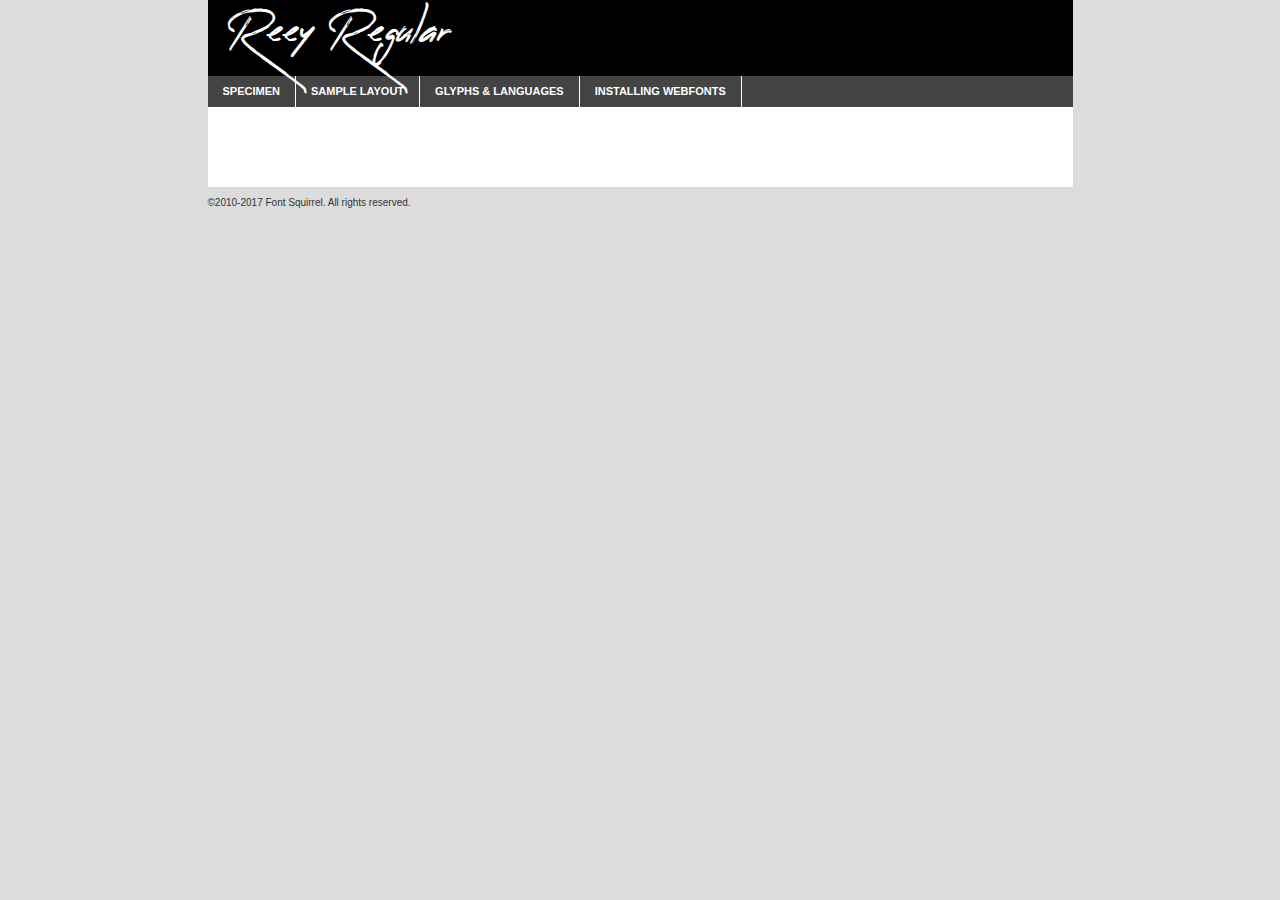
<file: assets/ventors/reey-font/reey-regular-demo.html>
<!DOCTYPE html PUBLIC "-//W3C//DTD XHTML 1.0 Transitional//EN"
	"http://www.w3.org/TR/xhtml1/DTD/xhtml1-transitional.dtd">

<html xmlns="http://www.w3.org/1999/xhtml" xml:lang="en" lang="en">
<head>
	<meta http-equiv="Content-Type" content="text/html; charset=utf-8" />
	<script src="http://ajax.googleapis.com/ajax/libs/jquery/1.7.2/jquery.min.js" type="text/javascript" charset="utf-8"></script>
	<script type="text/javascript">
	(function($){$.fn.easyTabs=function(option){var param=jQuery.extend({fadeSpeed:"fast",defaultContent:1,activeClass:'active'},option);$(this).each(function(){var thisId="#"+this.id;if(param.defaultContent==''){param.defaultContent=1;}
	if(typeof param.defaultContent=="number")
	{var defaultTab=$(thisId+" .tabs li:eq("+(param.defaultContent-1)+") a").attr('href').substr(1);}else{var defaultTab=param.defaultContent;}
	$(thisId+" .tabs li a").each(function(){var tabToHide=$(this).attr('href').substr(1);$("#"+tabToHide).addClass('easytabs-tab-content');});hideAll();changeContent(defaultTab);function hideAll(){$(thisId+" .easytabs-tab-content").hide();}
	function changeContent(tabId){hideAll();$(thisId+" .tabs li").removeClass(param.activeClass);$(thisId+" .tabs li a[href=#"+tabId+"]").closest('li').addClass(param.activeClass);if(param.fadeSpeed!="none")
	{$(thisId+" #"+tabId).fadeIn(param.fadeSpeed);}else{$(thisId+" #"+tabId).show();}}
	$(thisId+" .tabs li").click(function(){var tabId=$(this).find('a').attr('href').substr(1);changeContent(tabId);return false;});});}})(jQuery);
	</script>
	<link rel="stylesheet" href="specimen_files/specimen_stylesheet.css" type="text/css" charset="utf-8" />
	<link rel="stylesheet" href="stylesheet.css" type="text/css" charset="utf-8" />

	<style type="text/css">
					body{
				font-family: 'reeyregular';
							}
		</style>

	<title>Reey Regular Specimen</title>
	
	
	<script type="text/javascript" charset="utf-8">
		$(document).ready(function() {
			$('#container').easyTabs({defaultContent:1});
		});
	</script>
</head>

<body>
<div id="container">
	<div id="header">
		Reey Regular	</div>
	<ul class="tabs">
		<li><a href="#specimen">Specimen</a></li>
		<li><a href="#layout">Sample Layout</a></li>
				<li><a href="#glyphs">Glyphs &amp; Languages</a></li>
		<li><a href="#installing">Installing Webfonts</a></li>
		
	</ul>
	
	<div id="main_content">

		
			<div id="specimen">
		
				<div class="section">
					<div class="grid12 firstcol">
						<div class="huge">AaBb</div>
					</div>
				</div>
		
				<div class="section">
					<div class="glyph_range">A&#x200B;B&#x200b;C&#x200b;D&#x200b;E&#x200b;F&#x200b;G&#x200b;H&#x200b;I&#x200b;J&#x200b;K&#x200b;L&#x200b;M&#x200b;N&#x200b;O&#x200b;P&#x200b;Q&#x200b;R&#x200b;S&#x200b;T&#x200b;U&#x200b;V&#x200b;W&#x200b;X&#x200b;Y&#x200b;Z&#x200b;a&#x200b;b&#x200b;c&#x200b;d&#x200b;e&#x200b;f&#x200b;g&#x200b;h&#x200b;i&#x200b;j&#x200b;k&#x200b;l&#x200b;m&#x200b;n&#x200b;o&#x200b;p&#x200b;q&#x200b;r&#x200b;s&#x200b;t&#x200b;u&#x200b;v&#x200b;w&#x200b;x&#x200b;y&#x200b;z&#x200b;1&#x200b;2&#x200b;3&#x200b;4&#x200b;5&#x200b;6&#x200b;7&#x200b;8&#x200b;9&#x200b;0&#x200b;&amp;&#x200b;.&#x200b;,&#x200b;?&#x200b;!&#x200b;&#64;&#x200b;(&#x200b;)&#x200b;#&#x200b;$&#x200b;%&#x200b;*&#x200b;+&#x200b;-&#x200b;=&#x200b;:&#x200b;;</div>
				</div>
				<div class="section">
					<div class="grid12 firstcol">
						<table class="sample_table">
							<tr><td>10</td><td class="size10">abcdefghijklmnopqrstuvwxyzABCDEFGHIJKLMNOPQRSTUVWXYZ0123456789abcdefghijklmnopqrstuvwxyzABCDEFGHIJKLMNOPQRSTUVWXYZ0123456789abcdefghijklmnopqrstuvwxyzABCDEFGHIJKLMNOPQRSTUVWXYZ</td></tr>
							<tr><td>11</td><td class="size11">abcdefghijklmnopqrstuvwxyzABCDEFGHIJKLMNOPQRSTUVWXYZ0123456789abcdefghijklmnopqrstuvwxyzABCDEFGHIJKLMNOPQRSTUVWXYZ0123456789abcdefghijklmnopqrstuvwxyzABCDEFGHIJKLMNOPQRSTUVWXYZ</td></tr>
							<tr><td>12</td><td class="size12">abcdefghijklmnopqrstuvwxyzABCDEFGHIJKLMNOPQRSTUVWXYZ0123456789abcdefghijklmnopqrstuvwxyzABCDEFGHIJKLMNOPQRSTUVWXYZ0123456789abcdefghijklmnopqrstuvwxyzABCDEFGHIJKLMNOPQRSTUVWXYZ</td></tr>
							<tr><td>13</td><td class="size13">abcdefghijklmnopqrstuvwxyzABCDEFGHIJKLMNOPQRSTUVWXYZ0123456789abcdefghijklmnopqrstuvwxyzABCDEFGHIJKLMNOPQRSTUVWXYZ0123456789abcdefghijklmnopqrstuvwxyzABCDEFGHIJKLMNOPQRSTUVWXYZ</td></tr>
							<tr><td>14</td><td class="size14">abcdefghijklmnopqrstuvwxyzABCDEFGHIJKLMNOPQRSTUVWXYZ0123456789abcdefghijklmnopqrstuvwxyzABCDEFGHIJKLMNOPQRSTUVWXYZ0123456789abcdefghijklmnopqrstuvwxyzABCDEFGHIJKLMNOPQRSTUVWXYZ</td></tr>
							<tr><td>16</td><td class="size16">abcdefghijklmnopqrstuvwxyzABCDEFGHIJKLMNOPQRSTUVWXYZ0123456789abcdefghijklmnopqrstuvwxyzABCDEFGHIJKLMNOPQRSTUVWXYZ</td></tr>
							<tr><td>18</td><td class="size18">abcdefghijklmnopqrstuvwxyzABCDEFGHIJKLMNOPQRSTUVWXYZ0123456789abcdefghijklmnopqrstuvwxyzABCDEFGHIJKLMNOPQRSTUVWXYZ</td></tr>
							<tr><td>20</td><td class="size20">abcdefghijklmnopqrstuvwxyzABCDEFGHIJKLMNOPQRSTUVWXYZ0123456789abcdefghijklmnopqrstuvwxyzABCDEFGHIJKLMNOPQRSTUVWXYZ</td></tr>
							<tr><td>24</td><td class="size24">abcdefghijklmnopqrstuvwxyzABCDEFGHIJKLMNOPQRSTUVWXYZ0123456789abcdefghijklmnopqrstuvwxyzABCDEFGHIJKLMNOPQRSTUVWXYZ</td></tr>
							<tr><td>30</td><td class="size30">abcdefghijklmnopqrstuvwxyzABCDEFGHIJKLMNOPQRSTUVWXYZ0123456789abcdefghijklmnopqrstuvwxyzABCDEFGHIJKLMNOPQRSTUVWXYZ</td></tr>
							<tr><td>36</td><td class="size36">abcdefghijklmnopqrstuvwxyzABCDEFGHIJKLMNOPQRSTUVWXYZ0123456789abcdefghijklmnopqrstuvwxyzABCDEFGHIJKLMNOPQRSTUVWXYZ</td></tr>
							<tr><td>48</td><td class="size48">abcdefghijklmnopqrstuvwxyzABCDEFGHIJKLMNOPQRSTUVWXYZ0123456789abcdefghijklmnopqrstuvwxyzABCDEFGHIJKLMNOPQRSTUVWXYZ</td></tr>
							<tr><td>60</td><td class="size60">abcdefghijklmnopqrstuvwxyzABCDEFGHIJKLMNOPQRSTUVWXYZ0123456789abcdefghijklmnopqrstuvwxyzABCDEFGHIJKLMNOPQRSTUVWXYZ</td></tr>
							<tr><td>72</td><td class="size72">abcdefghijklmnopqrstuvwxyzABCDEFGHIJKLMNOPQRSTUVWXYZ0123456789abcdefghijklmnopqrstuvwxyzABCDEFGHIJKLMNOPQRSTUVWXYZ</td></tr>
							<tr><td>90</td><td class="size90">abcdefghijklmnopqrstuvwxyzABCDEFGHIJKLMNOPQRSTUVWXYZ0123456789abcdefghijklmnopqrstuvwxyzABCDEFGHIJKLMNOPQRSTUVWXYZ</td></tr>
						</table>
				
					</div>
			
				</div>
		
		
		
								<div class="section" id="bodycomparison">


										<div id="xheight">
				<div class="fontbody">&#x25FC;&#x25FC;&#x25FC;&#x25FC;&#x25FC;&#x25FC;&#x25FC;&#x25FC;&#x25FC;&#x25FC;&#x25FC;&#x25FC;&#x25FC;&#x25FC;&#x25FC;&#x25FC;&#x25FC;&#x25FC;&#x25FC;&#x25FC;&#x25FC;&#x25FC;&#x25FC;&#x25FC;&#x25FC;&#x25FC;&#x25FC;&#x25FC;&#x25FC;&#x25FC;&#x25FC;&#x25FC;&#x25FC;&#x25FC;&#x25FC;&#x25FC;&#x25FC;&#x25FC;&#x25FC;&#x25FC;&#x25FC;&#x25FC;&#x25FC;&#x25FC;&#x25FC;&#x25FC;&#x25FC;&#x25FC;&#x25FC;&#x25FC;&#x25FC;&#x25FC;&#x25FC;&#x25FC;&#x25FC;&#x25FC;&#x25FC;&#x25FC;&#x25FC;&#x25FC;&#x25FC;&#x25FC;&#x25FC;&#x25FC;&#x25FC;&#x25FC;&#x25FC;&#x25FC;&#x25FC;&#x25FC;&#x25FC;&#x25FC;&#x25FC;&#x25FC;&#x25FC;&#x25FC;&#x25FC;&#x25FC;&#x25FC;&#x25FC;&#x25FC;&#x25FC;&#x25FC;&#x25FC;&#x25FC;&#x25FC;&#x25FC;&#x25FC;&#x25FC;&#x25FC;&#x25FC;&#x25FC;&#x25FC;&#x25FC;&#x25FC;&#x25FC;&#x25FC;&#x25FC;&#x25FC;body</div><div class="arialbody">body</div><div class="verdanabody">body</div><div class="georgiabody">body</div></div>
										<div class="fontbody" style="z-index:1">
											body<span>Reey Regular</span>
										</div>
										<div class="arialbody" style="z-index:1">
											body<span>Arial</span>
										</div>
										<div class="verdanabody" style="z-index:1">
											body<span>Verdana</span>
										</div>
										<div class="georgiabody" style="z-index:1">
											body<span>Georgia</span>
										</div>



								</div>
		
		
				<div class="section psample psample_row1" id="">
					
					<div class="grid2 firstcol">
						<p class="size10"><span>10.</span>Aenean lacinia bibendum nulla sed consectetur. Fusce dapibus, tellus ac cursus commodo, tortor mauris condimentum nibh, ut fermentum massa justo sit amet risus. Nullam id dolor id nibh ultricies vehicula ut id elit. Cum sociis natoque penatibus et magnis dis parturient montes, nascetur ridiculus mus. Nulla vitae elit libero, a pharetra augue.</p>
			
					</div>
					<div class="grid3">
						<p class="size11"><span>11.</span>Aenean lacinia bibendum nulla sed consectetur. Fusce dapibus, tellus ac cursus commodo, tortor mauris condimentum nibh, ut fermentum massa justo sit amet risus. Nullam id dolor id nibh ultricies vehicula ut id elit. Cum sociis natoque penatibus et magnis dis parturient montes, nascetur ridiculus mus. Nulla vitae elit libero, a pharetra augue.</p>
			
					</div>
					<div class="grid3">
						<p class="size12"><span>12.</span>Aenean lacinia bibendum nulla sed consectetur. Fusce dapibus, tellus ac cursus commodo, tortor mauris condimentum nibh, ut fermentum massa justo sit amet risus. Nullam id dolor id nibh ultricies vehicula ut id elit. Cum sociis natoque penatibus et magnis dis parturient montes, nascetur ridiculus mus. Nulla vitae elit libero, a pharetra augue.</p>
			
					</div>
					<div class="grid4">
						<p class="size13"><span>13.</span>Aenean lacinia bibendum nulla sed consectetur. Fusce dapibus, tellus ac cursus commodo, tortor mauris condimentum nibh, ut fermentum massa justo sit amet risus. Nullam id dolor id nibh ultricies vehicula ut id elit. Cum sociis natoque penatibus et magnis dis parturient montes, nascetur ridiculus mus. Nulla vitae elit libero, a pharetra augue.</p>
			
					</div>
					<div class="white_blend"></div>
					
				</div>
				<div class="section psample psample_row2" id="">
					<div class="grid3 firstcol">
						<p class="size14"><span>14.</span>Aenean lacinia bibendum nulla sed consectetur. Fusce dapibus, tellus ac cursus commodo, tortor mauris condimentum nibh, ut fermentum massa justo sit amet risus. Nullam id dolor id nibh ultricies vehicula ut id elit. Cum sociis natoque penatibus et magnis dis parturient montes, nascetur ridiculus mus. Nulla vitae elit libero, a pharetra augue.</p>
			
					</div>
					<div class="grid4">
						<p class="size16"><span>16.</span>Aenean lacinia bibendum nulla sed consectetur. Fusce dapibus, tellus ac cursus commodo, tortor mauris condimentum nibh, ut fermentum massa justo sit amet risus. Nullam id dolor id nibh ultricies vehicula ut id elit. Cum sociis natoque penatibus et magnis dis parturient montes, nascetur ridiculus mus. Nulla vitae elit libero, a pharetra augue.</p>
			
					</div>
					<div class="grid5">
						<p class="size18"><span>18.</span>Aenean lacinia bibendum nulla sed consectetur. Fusce dapibus, tellus ac cursus commodo, tortor mauris condimentum nibh, ut fermentum massa justo sit amet risus. Nullam id dolor id nibh ultricies vehicula ut id elit. Cum sociis natoque penatibus et magnis dis parturient montes, nascetur ridiculus mus. Nulla vitae elit libero, a pharetra augue.</p>
			
					</div>

					<div class="white_blend"></div>

				</div>
				
				<div class="section psample psample_row3" id="">
					<div class="grid5 firstcol">
						<p class="size20"><span>20.</span>Aenean lacinia bibendum nulla sed consectetur. Fusce dapibus, tellus ac cursus commodo, tortor mauris condimentum nibh, ut fermentum massa justo sit amet risus. Nullam id dolor id nibh ultricies vehicula ut id elit. Cum sociis natoque penatibus et magnis dis parturient montes, nascetur ridiculus mus. Nulla vitae elit libero, a pharetra augue.</p>
					</div>
					<div class="grid7">
						<p class="size24"><span>24.</span>Aenean lacinia bibendum nulla sed consectetur. Fusce dapibus, tellus ac cursus commodo, tortor mauris condimentum nibh, ut fermentum massa justo sit amet risus. Nullam id dolor id nibh ultricies vehicula ut id elit. Cum sociis natoque penatibus et magnis dis parturient montes, nascetur ridiculus mus. Nulla vitae elit libero, a pharetra augue.</p>
					</div>
					
					<div class="white_blend"></div>
					
				</div>
				
				<div class="section psample psample_row4" id="">
					<div class="grid12 firstcol">
						<p class="size30"><span>30.</span>Aenean lacinia bibendum nulla sed consectetur. Fusce dapibus, tellus ac cursus commodo, tortor mauris condimentum nibh, ut fermentum massa justo sit amet risus. Nullam id dolor id nibh ultricies vehicula ut id elit. Cum sociis natoque penatibus et magnis dis parturient montes, nascetur ridiculus mus. Nulla vitae elit libero, a pharetra augue.</p>
					</div>
					<div class="white_blend"></div>
					
				</div>
				
				
				
				<div class="section psample psample_row1 fullreverse">
					<div class="grid2 firstcol">
						<p class="size10"><span>10.</span>Aenean lacinia bibendum nulla sed consectetur. Fusce dapibus, tellus ac cursus commodo, tortor mauris condimentum nibh, ut fermentum massa justo sit amet risus. Nullam id dolor id nibh ultricies vehicula ut id elit. Cum sociis natoque penatibus et magnis dis parturient montes, nascetur ridiculus mus. Nulla vitae elit libero, a pharetra augue.</p>
			
					</div>
					<div class="grid3">
						<p class="size11"><span>11.</span>Aenean lacinia bibendum nulla sed consectetur. Fusce dapibus, tellus ac cursus commodo, tortor mauris condimentum nibh, ut fermentum massa justo sit amet risus. Nullam id dolor id nibh ultricies vehicula ut id elit. Cum sociis natoque penatibus et magnis dis parturient montes, nascetur ridiculus mus. Nulla vitae elit libero, a pharetra augue.</p>
			
					</div>
					<div class="grid3">
						<p class="size12"><span>12.</span>Aenean lacinia bibendum nulla sed consectetur. Fusce dapibus, tellus ac cursus commodo, tortor mauris condimentum nibh, ut fermentum massa justo sit amet risus. Nullam id dolor id nibh ultricies vehicula ut id elit. Cum sociis natoque penatibus et magnis dis parturient montes, nascetur ridiculus mus. Nulla vitae elit libero, a pharetra augue.</p>
			
					</div>
					<div class="grid4">
						<p class="size13"><span>13.</span>Aenean lacinia bibendum nulla sed consectetur. Fusce dapibus, tellus ac cursus commodo, tortor mauris condimentum nibh, ut fermentum massa justo sit amet risus. Nullam id dolor id nibh ultricies vehicula ut id elit. Cum sociis natoque penatibus et magnis dis parturient montes, nascetur ridiculus mus. Nulla vitae elit libero, a pharetra augue.</p>
			
					</div>
					<div class="black_blend"></div>
					
				</div>
				
				<div class="section psample psample_row2 fullreverse">
					<div class="grid3 firstcol">
						<p class="size14"><span>14.</span>Aenean lacinia bibendum nulla sed consectetur. Fusce dapibus, tellus ac cursus commodo, tortor mauris condimentum nibh, ut fermentum massa justo sit amet risus. Nullam id dolor id nibh ultricies vehicula ut id elit. Cum sociis natoque penatibus et magnis dis parturient montes, nascetur ridiculus mus. Nulla vitae elit libero, a pharetra augue.</p>
			
					</div>
					<div class="grid4">
						<p class="size16"><span>16.</span>Aenean lacinia bibendum nulla sed consectetur. Fusce dapibus, tellus ac cursus commodo, tortor mauris condimentum nibh, ut fermentum massa justo sit amet risus. Nullam id dolor id nibh ultricies vehicula ut id elit. Cum sociis natoque penatibus et magnis dis parturient montes, nascetur ridiculus mus. Nulla vitae elit libero, a pharetra augue.</p>
			
					</div>
					<div class="grid5">
						<p class="size18"><span>18.</span>Aenean lacinia bibendum nulla sed consectetur. Fusce dapibus, tellus ac cursus commodo, tortor mauris condimentum nibh, ut fermentum massa justo sit amet risus. Nullam id dolor id nibh ultricies vehicula ut id elit. Cum sociis natoque penatibus et magnis dis parturient montes, nascetur ridiculus mus. Nulla vitae elit libero, a pharetra augue.</p>
			
					</div>
					<div class="black_blend"></div>

				</div>
				
				<div class="section psample fullreverse psample_row3" id="">
					<div class="grid5 firstcol">
						<p class="size20"><span>20.</span>Aenean lacinia bibendum nulla sed consectetur. Fusce dapibus, tellus ac cursus commodo, tortor mauris condimentum nibh, ut fermentum massa justo sit amet risus. Nullam id dolor id nibh ultricies vehicula ut id elit. Cum sociis natoque penatibus et magnis dis parturient montes, nascetur ridiculus mus. Nulla vitae elit libero, a pharetra augue.</p>
					</div>
					<div class="grid7">
						<p class="size24"><span>24.</span>Aenean lacinia bibendum nulla sed consectetur. Fusce dapibus, tellus ac cursus commodo, tortor mauris condimentum nibh, ut fermentum massa justo sit amet risus. Nullam id dolor id nibh ultricies vehicula ut id elit. Cum sociis natoque penatibus et magnis dis parturient montes, nascetur ridiculus mus. Nulla vitae elit libero, a pharetra augue.</p>
					</div>
					
					<div class="black_blend"></div>
					
				</div>
				
				<div class="section psample fullreverse psample_row4" id="" style="border-bottom: 20px #000 solid;">
					<div class="grid12 firstcol">
						<p class="size30"><span>30.</span>Aenean lacinia bibendum nulla sed consectetur. Fusce dapibus, tellus ac cursus commodo, tortor mauris condimentum nibh, ut fermentum massa justo sit amet risus. Nullam id dolor id nibh ultricies vehicula ut id elit. Cum sociis natoque penatibus et magnis dis parturient montes, nascetur ridiculus mus. Nulla vitae elit libero, a pharetra augue.</p>
					</div>
					<div class="black_blend"></div>
					
				</div>
				
				
				
				
			</div>
			
			<div id="layout">
				
				<div class="section">
					
					<div class="grid12 firstcol">
						<h1>Lorem Ipsum Dolor</h1>
						<h2>Etiam porta sem malesuada magna mollis euismod</h2>
						
						<p class="byline">By <a href="#link">Aenean Lacinia</a></p>
					</div>
				</div>
				<div class="section">
					<div class="grid8 firstcol">
						<p class="large">Donec sed odio dui. Morbi leo risus, porta ac consectetur ac, vestibulum at eros. Fusce dapibus, tellus ac cursus commodo, tortor mauris condimentum nibh, ut fermentum massa justo sit amet risus. </p>

						
						<h3>Pellentesque ornare sem</h3>

						<p>Maecenas sed diam eget risus varius blandit sit amet non magna. Maecenas faucibus mollis interdum. Donec ullamcorper nulla non metus auctor fringilla. Nullam id dolor id nibh ultricies vehicula ut id elit. Nullam id dolor id nibh ultricies vehicula ut id elit. </p>

						<p>Aenean eu leo quam. Pellentesque ornare sem lacinia quam venenatis vestibulum. Lorem ipsum dolor sit amet, consectetur adipiscing elit. Cum sociis natoque penatibus et magnis dis parturient montes, nascetur ridiculus mus. </p>

						<p>Nulla vitae elit libero, a pharetra augue. Praesent commodo cursus magna, vel scelerisque nisl consectetur et. Aenean lacinia bibendum nulla sed consectetur. </p>

						<p>Nullam quis risus eget urna mollis ornare vel eu leo. Nullam quis risus eget urna mollis ornare vel eu leo. Maecenas sed diam eget risus varius blandit sit amet non magna. Donec ullamcorper nulla non metus auctor fringilla. </p>

						<h3>Cras mattis consectetur</h3>

						<p>Aenean eu leo quam. Pellentesque ornare sem lacinia quam venenatis vestibulum. Aenean lacinia bibendum nulla sed consectetur. Integer posuere erat a ante venenatis dapibus posuere velit aliquet. Cras mattis consectetur purus sit amet fermentum. </p>

						<p>Nullam id dolor id nibh ultricies vehicula ut id elit. Nullam quis risus eget urna mollis ornare vel eu leo. Cras mattis consectetur purus sit amet fermentum.</p>
					</div>
					
					<div class="grid4 sidebar">
						
						<div class="box reverse">
							<p class="last">Nullam quis risus eget urna mollis ornare vel eu leo. Donec ullamcorper nulla non metus auctor fringilla. Cras mattis consectetur purus sit amet fermentum. Sed posuere consectetur est at lobortis. Lorem ipsum dolor sit amet, consectetur adipiscing elit. </p>
						</div>
						
						<p class="caption">Maecenas sed diam eget risus varius.</p>

						<p>Vestibulum id ligula porta felis euismod semper. Integer posuere erat a ante venenatis dapibus posuere velit aliquet. Vestibulum id ligula porta felis euismod semper. Sed posuere consectetur est at lobortis. Maecenas sed diam eget risus varius blandit sit amet non magna. Fusce dapibus, tellus ac cursus commodo, tortor mauris condimentum nibh, ut fermentum massa justo sit amet risus. </p>

					

						<p>Duis mollis, est non commodo luctus, nisi erat porttitor ligula, eget lacinia odio sem nec elit. Aenean lacinia bibendum nulla sed consectetur. Vivamus sagittis lacus vel augue laoreet rutrum faucibus dolor auctor. Aenean lacinia bibendum nulla sed consectetur. Nullam quis risus eget urna mollis ornare vel eu leo. </p>

						<p>Praesent commodo cursus magna, vel scelerisque nisl consectetur et. Donec ullamcorper nulla non metus auctor fringilla. Maecenas faucibus mollis interdum. Fusce dapibus, tellus ac cursus commodo, tortor mauris condimentum nibh, ut fermentum massa justo sit amet risus. </p>

					</div>
				</div>
				
			</div>


			



		<div id="glyphs">
			<div class="section">
				<div class="grid12 firstcol">
			
				<h1>Language Support</h1>
				<p>The subset of Reey Regular in this kit supports the following languages:<br />
			
					English, Arrernte, Bislama, Cebuano, Fijian, Gilbertese, Hmong, Ibanag, Iloko_ilokano, Interglossa_glosa, Interlingua, Lojban, Norfolk_pitcairnese, Oromo, Rotokas, Seychelles_creole, Shona, Somali, Southern_ndebele, Swahili, Swati_swazi, Tok_pisin, Warlpiri, Xhosa, Zulu, Latinbasic, Ubasic, Demo				</p>
				<h1>Glyph Chart</h1>
				<p>The subset of Reey Regular in this kit includes all the glyphs listed below. Unicode entities are included above each glyph to help you insert individual characters into your layout.</p>
				<div id="glyph_chart">
			
																				 <div><p>&amp;#32;</p>&#32;</div>
																				 <div><p>&amp;#33;</p>&#33;</div>
																				 <div><p>&amp;#34;</p>&#34;</div>
																				 <div><p>&amp;#35;</p>&#35;</div>
																				 <div><p>&amp;#36;</p>&#36;</div>
																				 <div><p>&amp;#37;</p>&#37;</div>
																				 <div><p>&amp;#38;</p>&#38;</div>
																				 <div><p>&amp;#39;</p>&#39;</div>
																				 <div><p>&amp;#40;</p>&#40;</div>
																				 <div><p>&amp;#41;</p>&#41;</div>
																				 <div><p>&amp;#42;</p>&#42;</div>
																				 <div><p>&amp;#43;</p>&#43;</div>
																				 <div><p>&amp;#44;</p>&#44;</div>
																				 <div><p>&amp;#45;</p>&#45;</div>
																				 <div><p>&amp;#46;</p>&#46;</div>
																				 <div><p>&amp;#47;</p>&#47;</div>
																				 <div><p>&amp;#48;</p>&#48;</div>
																				 <div><p>&amp;#49;</p>&#49;</div>
																				 <div><p>&amp;#50;</p>&#50;</div>
																				 <div><p>&amp;#51;</p>&#51;</div>
																				 <div><p>&amp;#52;</p>&#52;</div>
																				 <div><p>&amp;#53;</p>&#53;</div>
																				 <div><p>&amp;#54;</p>&#54;</div>
																				 <div><p>&amp;#55;</p>&#55;</div>
																				 <div><p>&amp;#56;</p>&#56;</div>
																				 <div><p>&amp;#57;</p>&#57;</div>
																				 <div><p>&amp;#58;</p>&#58;</div>
																				 <div><p>&amp;#59;</p>&#59;</div>
																				 <div><p>&amp;#60;</p>&#60;</div>
																				 <div><p>&amp;#61;</p>&#61;</div>
																				 <div><p>&amp;#62;</p>&#62;</div>
																				 <div><p>&amp;#63;</p>&#63;</div>
																				 <div><p>&amp;#64;</p>&#64;</div>
																				 <div><p>&amp;#65;</p>&#65;</div>
																				 <div><p>&amp;#66;</p>&#66;</div>
																				 <div><p>&amp;#67;</p>&#67;</div>
																				 <div><p>&amp;#68;</p>&#68;</div>
																				 <div><p>&amp;#69;</p>&#69;</div>
																				 <div><p>&amp;#70;</p>&#70;</div>
																				 <div><p>&amp;#71;</p>&#71;</div>
																				 <div><p>&amp;#72;</p>&#72;</div>
																				 <div><p>&amp;#73;</p>&#73;</div>
																				 <div><p>&amp;#74;</p>&#74;</div>
																				 <div><p>&amp;#75;</p>&#75;</div>
																				 <div><p>&amp;#76;</p>&#76;</div>
																				 <div><p>&amp;#77;</p>&#77;</div>
																				 <div><p>&amp;#78;</p>&#78;</div>
																				 <div><p>&amp;#79;</p>&#79;</div>
																				 <div><p>&amp;#80;</p>&#80;</div>
																				 <div><p>&amp;#81;</p>&#81;</div>
																				 <div><p>&amp;#82;</p>&#82;</div>
																				 <div><p>&amp;#83;</p>&#83;</div>
																				 <div><p>&amp;#84;</p>&#84;</div>
																				 <div><p>&amp;#85;</p>&#85;</div>
																				 <div><p>&amp;#86;</p>&#86;</div>
																				 <div><p>&amp;#87;</p>&#87;</div>
																				 <div><p>&amp;#88;</p>&#88;</div>
																				 <div><p>&amp;#89;</p>&#89;</div>
																				 <div><p>&amp;#90;</p>&#90;</div>
																				 <div><p>&amp;#91;</p>&#91;</div>
																				 <div><p>&amp;#92;</p>&#92;</div>
																				 <div><p>&amp;#93;</p>&#93;</div>
																				 <div><p>&amp;#94;</p>&#94;</div>
																				 <div><p>&amp;#95;</p>&#95;</div>
																				 <div><p>&amp;#96;</p>&#96;</div>
																				 <div><p>&amp;#97;</p>&#97;</div>
																				 <div><p>&amp;#98;</p>&#98;</div>
																				 <div><p>&amp;#99;</p>&#99;</div>
																				 <div><p>&amp;#100;</p>&#100;</div>
																				 <div><p>&amp;#101;</p>&#101;</div>
																				 <div><p>&amp;#102;</p>&#102;</div>
																				 <div><p>&amp;#103;</p>&#103;</div>
																				 <div><p>&amp;#104;</p>&#104;</div>
																				 <div><p>&amp;#105;</p>&#105;</div>
																				 <div><p>&amp;#106;</p>&#106;</div>
																				 <div><p>&amp;#107;</p>&#107;</div>
																				 <div><p>&amp;#108;</p>&#108;</div>
																				 <div><p>&amp;#109;</p>&#109;</div>
																				 <div><p>&amp;#110;</p>&#110;</div>
																				 <div><p>&amp;#111;</p>&#111;</div>
																				 <div><p>&amp;#112;</p>&#112;</div>
																				 <div><p>&amp;#113;</p>&#113;</div>
																				 <div><p>&amp;#114;</p>&#114;</div>
																				 <div><p>&amp;#115;</p>&#115;</div>
																				 <div><p>&amp;#116;</p>&#116;</div>
																				 <div><p>&amp;#117;</p>&#117;</div>
																				 <div><p>&amp;#118;</p>&#118;</div>
																				 <div><p>&amp;#119;</p>&#119;</div>
																				 <div><p>&amp;#120;</p>&#120;</div>
																				 <div><p>&amp;#121;</p>&#121;</div>
																				 <div><p>&amp;#122;</p>&#122;</div>
																				 <div><p>&amp;#123;</p>&#123;</div>
																				 <div><p>&amp;#124;</p>&#124;</div>
																				 <div><p>&amp;#125;</p>&#125;</div>
																				 <div><p>&amp;#126;</p>&#126;</div>
																				 <div><p>&amp;#160;</p>&#160;</div>
																				 <div><p>&amp;#161;</p>&#161;</div>
																				 <div><p>&amp;#162;</p>&#162;</div>
																				 <div><p>&amp;#163;</p>&#163;</div>
																				 <div><p>&amp;#164;</p>&#164;</div>
																				 <div><p>&amp;#165;</p>&#165;</div>
																				 <div><p>&amp;#166;</p>&#166;</div>
																				 <div><p>&amp;#167;</p>&#167;</div>
																				 <div><p>&amp;#168;</p>&#168;</div>
																				 <div><p>&amp;#169;</p>&#169;</div>
																				 <div><p>&amp;#171;</p>&#171;</div>
																				 <div><p>&amp;#173;</p>&#173;</div>
																				 <div><p>&amp;#174;</p>&#174;</div>
																				 <div><p>&amp;#176;</p>&#176;</div>
																				 <div><p>&amp;#177;</p>&#177;</div>
																				 <div><p>&amp;#180;</p>&#180;</div>
																				 <div><p>&amp;#183;</p>&#183;</div>
																				 <div><p>&amp;#184;</p>&#184;</div>
																				 <div><p>&amp;#187;</p>&#187;</div>
																				 <div><p>&amp;#191;</p>&#191;</div>
																				 <div><p>&amp;#215;</p>&#215;</div>
																				 <div><p>&amp;#224;</p>&#224;</div>
																				 <div><p>&amp;#225;</p>&#225;</div>
																				 <div><p>&amp;#226;</p>&#226;</div>
																				 <div><p>&amp;#227;</p>&#227;</div>
																				 <div><p>&amp;#228;</p>&#228;</div>
																				 <div><p>&amp;#229;</p>&#229;</div>
																				 <div><p>&amp;#231;</p>&#231;</div>
																				 <div><p>&amp;#232;</p>&#232;</div>
																				 <div><p>&amp;#233;</p>&#233;</div>
																				 <div><p>&amp;#234;</p>&#234;</div>
																				 <div><p>&amp;#235;</p>&#235;</div>
																				 <div><p>&amp;#236;</p>&#236;</div>
																				 <div><p>&amp;#237;</p>&#237;</div>
																				 <div><p>&amp;#238;</p>&#238;</div>
																				 <div><p>&amp;#239;</p>&#239;</div>
																				 <div><p>&amp;#241;</p>&#241;</div>
																				 <div><p>&amp;#242;</p>&#242;</div>
																				 <div><p>&amp;#243;</p>&#243;</div>
																				 <div><p>&amp;#244;</p>&#244;</div>
																				 <div><p>&amp;#245;</p>&#245;</div>
																				 <div><p>&amp;#246;</p>&#246;</div>
																				 <div><p>&amp;#247;</p>&#247;</div>
																				 <div><p>&amp;#249;</p>&#249;</div>
																				 <div><p>&amp;#250;</p>&#250;</div>
																				 <div><p>&amp;#251;</p>&#251;</div>
																				 <div><p>&amp;#252;</p>&#252;</div>
																				 <div><p>&amp;#253;</p>&#253;</div>
																				 <div><p>&amp;#255;</p>&#255;</div>
																				 <div><p>&amp;#710;</p>&#710;</div>
																				 <div><p>&amp;#732;</p>&#732;</div>
																				 <div><p>&amp;#8192;</p>&#8192;</div>
																				 <div><p>&amp;#8193;</p>&#8193;</div>
																				 <div><p>&amp;#8194;</p>&#8194;</div>
																				 <div><p>&amp;#8195;</p>&#8195;</div>
																				 <div><p>&amp;#8196;</p>&#8196;</div>
																				 <div><p>&amp;#8197;</p>&#8197;</div>
																				 <div><p>&amp;#8198;</p>&#8198;</div>
																				 <div><p>&amp;#8199;</p>&#8199;</div>
																				 <div><p>&amp;#8200;</p>&#8200;</div>
																				 <div><p>&amp;#8201;</p>&#8201;</div>
																				 <div><p>&amp;#8202;</p>&#8202;</div>
																				 <div><p>&amp;#8208;</p>&#8208;</div>
																				 <div><p>&amp;#8209;</p>&#8209;</div>
																				 <div><p>&amp;#8210;</p>&#8210;</div>
																				 <div><p>&amp;#8211;</p>&#8211;</div>
																				 <div><p>&amp;#8212;</p>&#8212;</div>
																				 <div><p>&amp;#8216;</p>&#8216;</div>
																				 <div><p>&amp;#8217;</p>&#8217;</div>
																				 <div><p>&amp;#8218;</p>&#8218;</div>
																				 <div><p>&amp;#8220;</p>&#8220;</div>
																				 <div><p>&amp;#8221;</p>&#8221;</div>
																				 <div><p>&amp;#8222;</p>&#8222;</div>
																				 <div><p>&amp;#8226;</p>&#8226;</div>
																				 <div><p>&amp;#8230;</p>&#8230;</div>
																				 <div><p>&amp;#8239;</p>&#8239;</div>
																				 <div><p>&amp;#8249;</p>&#8249;</div>
																				 <div><p>&amp;#8250;</p>&#8250;</div>
																				 <div><p>&amp;#8287;</p>&#8287;</div>
																				 <div><p>&amp;#8364;</p>&#8364;</div>
																				 <div><p>&amp;#8482;</p>&#8482;</div>
																				 <div><p>&amp;#9724;</p>&#9724;</div>
																																																</div>	
				</div>
		
		
			</div>
		</div>
		
		
		<div id="specs">
			
		</div>
	
		<div id="installing">
			<div class="section">
				<div class="grid7 firstcol">
					<h1>Installing Webfonts</h1>
					
					<p>Webfonts are supported by all major browser platforms but not all in the same way. There are currently four different font formats that must be included in order to target all browsers. This includes TTF, WOFF, EOT and SVG.</p>
					
					<h2>1. Upload your webfonts</h2>
					<p>You must upload your webfont kit to your website. They should be in or near the same directory as your CSS files.</p>
					
					<h2>2. Include the webfont stylesheet</h2>
					<p>A special CSS @font-face declaration helps the various browsers select the appropriate font it needs without causing you a bunch of headaches. Learn more about this syntax by reading the <a href="https://www.fontspring.com/blog/further-hardening-of-the-bulletproof-syntax">Fontspring blog post</a> about it. The code for it is as follows:</p>


<code>
@font-face{ 
	font-family: 'MyWebFont';
	src: url('WebFont.eot');
	src: url('WebFont.eot?#iefix') format('embedded-opentype'),
	     url('WebFont.woff') format('woff'),
	     url('WebFont.ttf') format('truetype'),
	     url('WebFont.svg#webfont') format('svg');
}
</code>

	<p>We've already gone ahead and generated the code for you. All you have to do is link to the stylesheet in your HTML, like this:</p>
	<code>&lt;link rel=&quot;stylesheet&quot; href=&quot;stylesheet.css&quot; type=&quot;text/css&quot; charset=&quot;utf-8&quot; /&gt;</code>

					<h2>3. Modify your own stylesheet</h2>
					<p>To take advantage of your new fonts, you must tell your stylesheet to use them. Look at the original @font-face declaration above and find the property called "font-family." The name linked there will be what you use to reference the font. Prepend that webfont name to the font stack in the "font-family" property, inside the selector you want to change. For example:</p>
<code>p { font-family: 'WebFont', Arial, sans-serif; }</code>

<h2>4. Test</h2>
<p>Getting webfonts to work cross-browser <em>can</em> be tricky. Use the information in the sidebar to help you if you find that fonts aren't loading in a particular browser.</p>
				</div>
				
				<div class="grid5 sidebar">
					<div class="box">
						<h2>Troubleshooting<br />Font-Face Problems</h2>
						<p>Having trouble getting your webfonts to load in your new website? Here are some tips to sort out what might be the problem.</p>

						<h3>Fonts not showing in any browser</h3>

						<p>This sounds like you need to work on the plumbing. You either did not upload the fonts to the correct directory, or you did not link the fonts properly in the CSS. If you've confirmed that all this is correct and you still have a problem, take a look at your .htaccess file and see if requests are getting intercepted.</p>

						<h3>Fonts not loading in iPhone or iPad</h3>

						<p>The most common problem here is that you are serving the fonts from an IIS server. IIS refuses to serve files that have unknown MIME types. If that is the case, you must set the MIME type for SVG to "image/svg+xml" in the server settings. Follow these instructions from Microsoft if you need help.</p>

						<h3>Fonts not loading in Firefox</h3>

						<p>The primary reason for this failure? You are still using a version Firefox older than 3.5. So upgrade already! If that isn't it, then you are very likely serving fonts from a different domain. Firefox requires that all font assets be served from the same domain. Lastly it is possible that you need to add WOFF to your list of MIME types (if you are serving via IIS.)</p>

						<h3>Fonts not loading in IE</h3>

						<p>Are you looking at Internet Explorer on an actual Windows machine or are you cheating by using a service like Adobe BrowserLab? Many of these screenshot services do not render @font-face for IE. Best to test it on a real machine.</p>

						<h3>Fonts not loading in IE9</h3>

						<p>IE9, like Firefox, requires that fonts be served from the same domain as the website. Make sure that is the case.</p>
					</div>
				</div>
			</div>
			
		</div>
	
	</div>
	<div id="footer">
		<p>&copy;2010-2017 Font Squirrel. All rights reserved.</p>
	</div>
</div>
</body>
</html>
</file>
<file: assets/ventors/reey-font/stylesheet.css>
/*! Generated by Font Squirrel (https://www.fontsquirrel.com) on January 28, 2021 */



@font-face {
    font-family: 'reeyregular';
    src: url('reey-regular-webfont.woff2') format('woff2'),
         url('reey-regular-webfont.woff') format('woff');
    font-weight: normal;
    font-style: normal;

}
</file>
<file: assets/ventors/reey-font/specimen_files/specimen_stylesheet.css>
@import url('grid_12-825-55-15.css');

/*  
	CSS Reset by Eric Meyer - Released under Public Domain
    http://meyerweb.com/eric/tools/css/reset/
*/
html, body, div, span, applet, object, iframe,
h1, h2, h3, h4, h5, h6, p, blockquote, pre,
a, abbr, acronym, address, big, cite, code,
del, dfn, em, font, img, ins, kbd, q, s, samp,
small, strike, strong, sub, sup, tt, var,
b, u, i, center, dl, dt, dd, ol, ul, li,
fieldset, form, label, legend, table, 
caption, tbody, tfoot, thead, tr, th, td 
                  {margin: 0;padding: 0;border: 0;outline: 0;
                  font-size: 100%;vertical-align: baseline;
                  background: transparent;}
body              {line-height: 1;}
ol, ul            {list-style: none;}
blockquote, q     {quotes: none;}
blockquote:before, blockquote:after,
q:before, q:after {content: '';	content: none;}
:focus            {outline: 0;}
ins               {text-decoration: none;}
del               {text-decoration: line-through;}
table             {border-collapse: collapse;border-spacing: 0;}




body {
	color: #000;
	background-color: #dcdcdc;
}

a {
	text-decoration: none;
	color: #1883ba;
}

h1{
	font-size: 32px;
	font-weight: normal;
	font-style: normal;
	margin-bottom: 18px;
}

h2{
	font-size: 18px;
}

#container {
	width: 865px;
	margin: 0px auto;
}


#header {
	padding: 20px;
	font-size: 36px;
	background-color: #000;
	color: #fff;
}

#header span {
	color: #666;
}
#main_content {
	background-color: #fff;
	padding: 60px 20px 20px;
}


#footer p {
	margin: 0;
	padding-top: 10px;
	padding-bottom: 50px;
	color: #333;
	font: 10px Arial, sans-serif;
}

.tabs {
	width: 100%;
	height: 31px;
	background-color: #444;
}
.tabs li {
	float:  left;
	margin: 0;
	overflow: hidden;
	background-color: #444;
}
.tabs li a {
	display: block;
	color: #fff;
	text-decoration: none;
	font: bold 11px/11px 'Arial';
	text-transform: uppercase;
	padding: 10px 15px;
	border-right: 1px solid #fff;
}

.tabs li a:hover {
		background-color: #00b3ff;

}

.tabs li.active a {
	color:  #000;
	background-color: #fff;
}



div.huge {
	
	font-size: 300px;
	line-height: 1em;
	padding: 0;
	letter-spacing: -.02em;
	overflow: hidden;
}
div.glyph_range {
	font-size: 72px;
	line-height: 1.1em;
}

.size10{ font-size: 10px; }
.size11{ font-size: 11px; }
.size12{ font-size: 12px; }
.size13{ font-size: 13px; }
.size14{ font-size: 14px; }
.size16{ font-size: 16px; }
.size18{ font-size: 18px; }
.size20{ font-size: 20px; }
.size24{ font-size: 24px; }
.size30{ font-size: 30px; }
.size36{ font-size: 36px; }
.size48{ font-size: 48px; }
.size60{ font-size: 60px; }
.size72{ font-size: 72px; }
.size90{ font-size: 90px; }


.psample_row1 {	height: 120px;}
.psample_row1 {	height: 120px;}
.psample_row2 {	height: 160px;}
.psample_row3 {	height: 160px;}
.psample_row4 {	height: 160px;}

.psample {
	overflow: hidden;
	position: relative;
}
.psample p {
	line-height: 1.3em;
	display: block;
	overflow: hidden;
	margin: 0;
}

.psample span {
	margin-right: .5em;
}

.white_blend {
	width: 100%;
	height: 61px;
	background-image: url([data-uri]);
	position: absolute;
	bottom: 0;
}
.black_blend {
	width: 100%;
	height: 61px;
	background-image: url([data-uri]);
	position: absolute;
	bottom: 0;
}
.fullreverse {
	background:  #000 !important;
	color:  #fff !important;
	margin-left: -20px;
	padding-left: 20px;
	margin-right: -20px;
	padding-right: 20px;
	padding: 20px;
	margin-bottom:0;
}


.sample_table td {
	padding-top: 3px;
	padding-bottom:5px;
	padding-left: 5px;
	vertical-align: middle;
	line-height: 1.2em;
}

.sample_table td:first-child {
	background-color: #eee;
	text-align: right;
	padding-right: 5px;
	padding-left: 0;
	padding: 5px;
	font: 11px/12px "Courier New", Courier, mono;
}

code {
	white-space: pre;
	background-color: #eee;
	display: block;
	padding: 10px;
	margin-bottom: 18px;
	overflow: auto;
}


.bottom,.last 	{margin-bottom:0 !important; padding-bottom:0 !important;}

.box  { 
  padding: 18px; 
  margin-bottom: 18px; 
  background: #eee; 
}

.reverse,.reversed { background:  #000 !important;color:  #fff !important; border: none !important;}

#bodycomparison {
	position: relative;
	overflow: hidden;
	font-size: 72px;
	height: 90px;
	white-space: nowrap;
}

#bodycomparison div{
	font-size: 72px;
	line-height: 90px;
	display: inline;
	margin: 0 15px 0 0;
	padding: 0;
}

#bodycomparison div span{
	font: 10px Arial;
	position: absolute;
	left: 0;
}
#xheight {
	float: none;
	position: absolute;
	color: #d9f3ff;
	font-size: 72px;
	line-height: 90px;
}

.fontbody {
 position: relative;
}
.arialbody{
	font-family: Arial;
	position: relative;
}
.verdanabody{
	font-family: Verdana;
	position: relative;
}
.georgiabody{
	font-family: Georgia;
	position: relative;
}

/* @group Layout page
 */

#layout h1 {
	font-size: 36px;
	line-height: 42px;
	font-weight: normal;
	font-style: normal;
}

#layout h2 {
	font-size: 24px;
	line-height: 23px;
	font-weight: normal;
	font-style: normal;
}

#layout h3 {
	font-size: 22px;
	line-height: 1.4em;
	margin-top: 1em;
	font-weight: normal;
	font-style: normal;
}


#layout p.byline {
	font-size: 12px;
	margin-top: 18px;
	line-height: 12px;
	margin-bottom: 0;
}
#layout p {
	font-size: 14px;
	line-height: 21px;
	margin-bottom: .5em;
}

#layout p.large{
	font-size: 18px;
	line-height: 26px;
}

#layout .sidebar p{
	font-size: 12px;
	line-height: 1.4em;
}

#layout p.caption {
	font-size: 10px;
	margin-top: -16px;
	margin-bottom: 18px;
}

/* @end */

/* @group Glyphs */

#glyph_chart div{
	background-color: #d9f3ff;
	color: black;
	float: left;
	font-size: 36px;
	height: 1.2em;
	line-height: 1.2em;
	margin-bottom: 1px;
	margin-right: 1px;
	text-align: center;
	width: 1.2em;
	position: relative;
	padding: .6em .2em .2em;
}

#glyph_chart div p {
	position: absolute;
	left: 0;
	top: 0;
	display: block;
	text-align: center;
	font: bold 9px Arial, sans-serif;
	background-color: #3a768f;
	width: 100%;
	color: #fff;
	padding: 2px 0;
}


#glyphs h1 {
	font-family: Arial, sans-serif;
}
/* @end */

/* @group Installing */

#installing {
	font: 13px Arial, sans-serif;
}

#installing p,
#glyphs p{
	line-height: 1.2em;
	margin-bottom: 18px;
	font: 13px Arial, sans-serif;
}



#installing h3{
	font-size: 15px;
	margin-top: 18px;
}

/* @end */

#rendering h1 {
	font-family: Arial, sans-serif;
}
.render_table td {
	font: 11px "Courier New", Courier, mono;
	vertical-align: middle;
}
</file>
